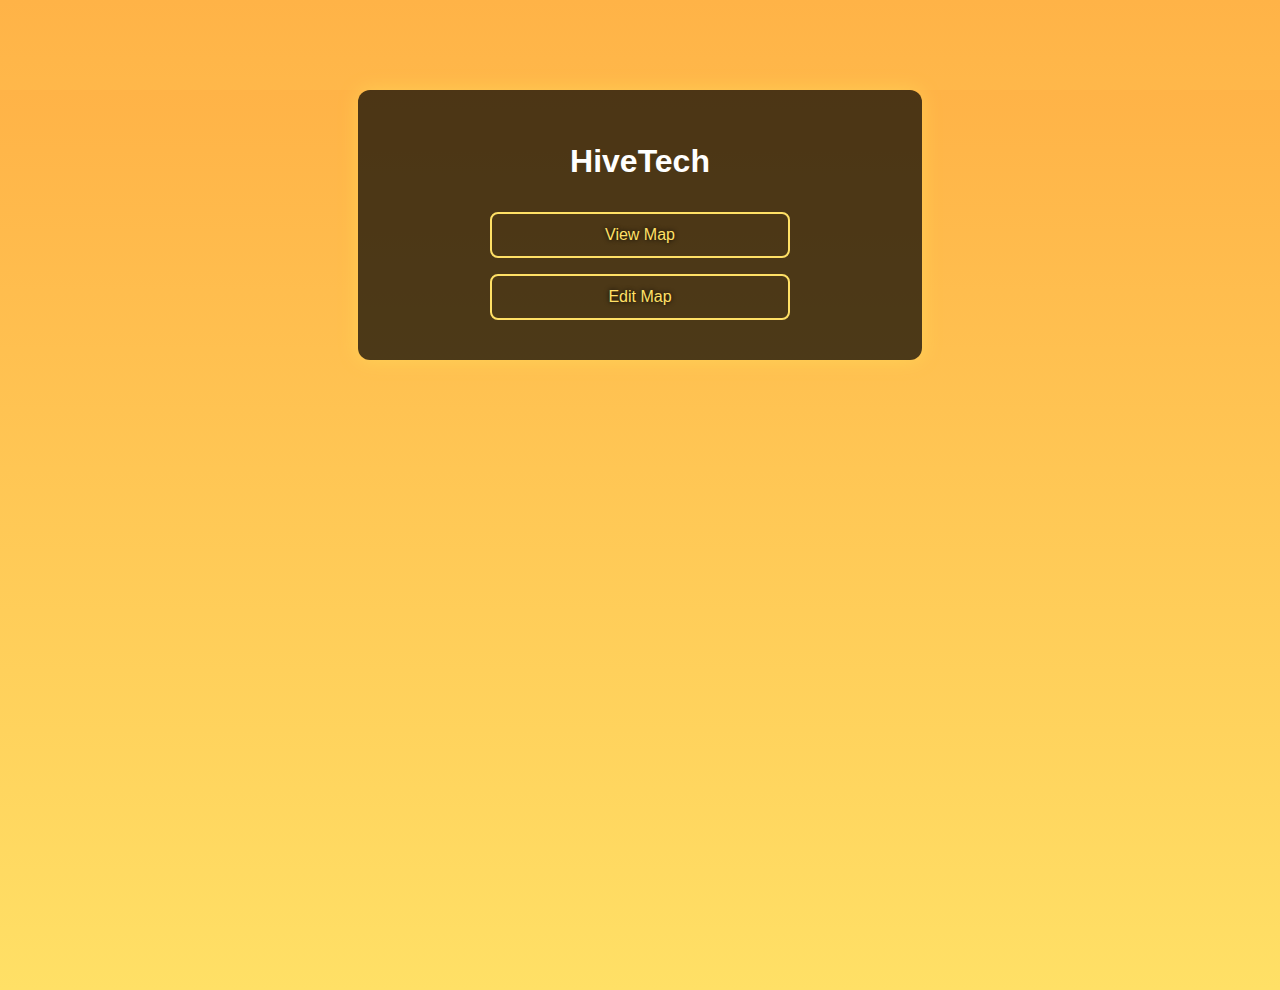
<file: index.html>
<!DOCTYPE html>
<html lang="en">
<head>
  <meta charset="UTF-8" />
  <meta name="viewport" content="width=device-width, initial-scale=1.0"/>
  <title>HiveTech</title>
  <link rel="stylesheet" href="style.css"/>
</head>
<body>
  <div class="panel center-text">
    <h1>HiveTech</h1>
    <button class="glow-button long-button" onclick="loadPage('viewer.html')">View Map</button>
    <button class="glow-button long-button" onclick="checkPassword()">Edit Map</button>
  </div>
  <iframe id="contentFrame" style="display:none;" width="100%" height="800px"></iframe>
  <script>
    function loadPage(page) {
      document.getElementById('contentFrame').src = page;
      document.getElementById('contentFrame').style.display = 'block';
    }
    function checkPassword() {
      const pwd = prompt("Enter password:");
      if (pwd === "HiveTechAdmin") {
        loadPage('editor.html');
      } else {
        alert("Incorrect password.");
      }
    }
  </script>
</body>
</html>
</file>
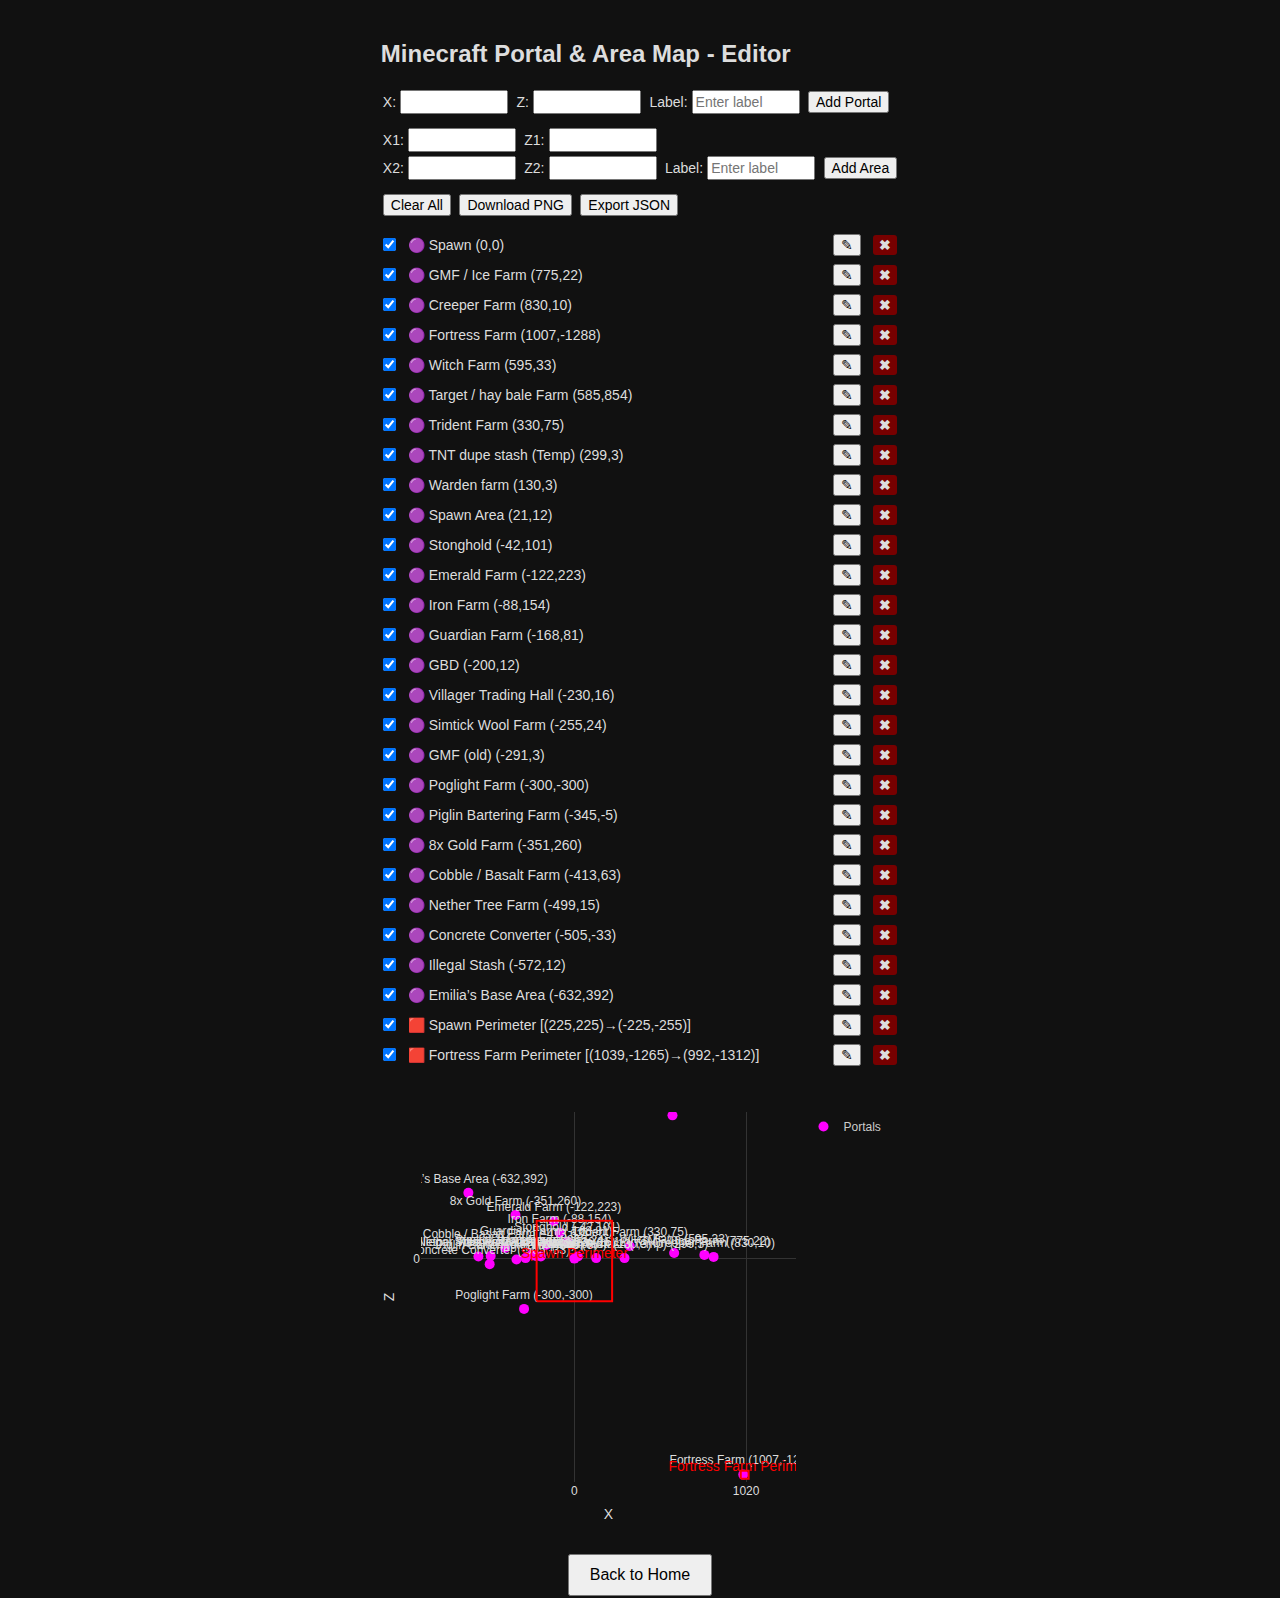
<file: editor.html>
<!DOCTYPE html>
<html lang="en">
<head>
  <meta charset="UTF-8" />
  <title>Minecraft Portal & Area Map - Editor</title>
  <script src="https://cdn.plot.ly/plotly-latest.min.js"></script>
  <style>
    html, body {
      height: 100%;
      margin: 0;
      padding: 0;
      background-color: #111;
      color: #ddd;
      font-family: sans-serif;
      display: flex;
      flex-direction: column;
    }

    main {
      flex: 1;
      display: flex;
      flex-direction: column;
      max-width: 950px;
      margin: auto;
      padding: 20px;
      box-sizing: border-box;
    }

    form, .button-group {
      margin-bottom: 10px;
    }

    label, input, button {
      font-size: 14px;
      margin: 2px;
      vertical-align: middle;
    }

    input[type="number"], input[type="text"] {
      width: 100px;
      padding: 2px;
    }

    .portal-entry {
      margin: 4px 0;
      display: flex;
      align-items: center;
      gap: 8px;
    }

    .portal-entry label {
      flex-grow: 1;
      cursor: pointer;
    }

    .delete-btn {
      cursor: pointer;
      background: #700;
      border: none;
      color: #ddd;
      padding: 2px 6px;
      font-weight: bold;
      border-radius: 3px;
      user-select: none;
    }

    #plot {
      flex: 1;
      width: 100%;
    }

    .footer {
      text-align: center;
      margin: 10px;
    }

    .footer button {
      padding: 10px 20px;
      font-size: 16px;
    }
  </style>
</head>
<body>
  <main>
    <h2>Minecraft Portal & Area Map - Editor</h2>

    <form id="coordForm">
      <label>X:</label><input type="number" id="x" required />
      <label>Z:</label><input type="number" id="z" required />
      <label>Label:</label><input type="text" id="label" placeholder="Enter label" />
      <button type="submit">Add Portal</button>
    </form>

    <form id="areaForm">
      <label>X1:</label><input type="number" id="x1" required />
      <label>Z1:</label><input type="number" id="z1" required /><br />
      <label>X2:</label><input type="number" id="x2" required />
      <label>Z2:</label><input type="number" id="z2" required />
      <label>Label:</label><input type="text" id="areaLabel" placeholder="Enter label" />
      <button type="submit">Add Area</button>
    </form>

    <div class="button-group">
      <button onclick="clearAll()">Clear All</button>
      <button onclick="downloadPNG()">Download PNG</button>
      <button onclick="exportJSON()">Export JSON</button>
    </div>

    <div id="portalList"></div>
    <div id="plot"></div>
  </main>

  <div class="footer">
    <button onclick="window.top.location.href='index.html'">Back to Home</button>
  </div>

  <script>
    let portals = [], areas = [];

    async function loadInitialData() {
      const saved = localStorage.getItem('minecraftMapData');
      if (saved) {
        try {
          const parsed = JSON.parse(saved);
          if (parsed.portals) portals = parsed.portals;
          if (parsed.areas) areas = parsed.areas;
          updateList();
          updatePlot();
        } catch {
          console.warn('Saved data corrupted, ignoring.');
          fetchFromFile();
        }
      } else {
        fetchFromFile();
      }
    }

    async function fetchFromFile() {
      try {
        const response = await fetch('data.json');
        if (!response.ok) throw new Error('Failed to fetch data.json');
        const data = await response.json();
        portals = data.portals || [];
        areas = data.areas || [];
        saveData();
        updateList();
        updatePlot();
      } catch (e) {
        console.error('Error loading data.json:', e);
        portals = [];
        areas = [];
        updateList();
        updatePlot();
      }
    }

    const coordForm = document.getElementById("coordForm");
    const areaForm = document.getElementById("areaForm");

    coordForm.addEventListener("submit", e => {
      e.preventDefault();
      const x = +document.getElementById("x").value;
      const z = +document.getElementById("z").value;
      const label = document.getElementById("label").value.trim() || `Portal ${portals.length+1}`;
      portals.push({ x, z, label, enabled: true });
      coordForm.reset();
      saveData();
      updateList();
      updatePlot();
    });

    areaForm.addEventListener("submit", e => {
      e.preventDefault();
      const x1 = +document.getElementById("x1").value;
      const z1 = +document.getElementById("z1").value;
      const x2 = +document.getElementById("x2").value;
      const z2 = +document.getElementById("z2").value;
      const label = document.getElementById("areaLabel").value.trim() || `Area ${areas.length+1}`;
      areas.push({ x1, z1, x2, z2, label, enabled: true });
      areaForm.reset();
      saveData();
      updateList();
      updatePlot();
    });

    function updateList() {
      const div = document.getElementById("portalList");
      div.innerHTML = '';

      portals.forEach((p, i) => {
        const wrapper = document.createElement('div');
        wrapper.className = 'portal-entry';

        const checkbox = document.createElement('input');
        checkbox.type = 'checkbox';
        checkbox.checked = p.enabled;
        checkbox.onchange = () => { toggleP(i); };
        wrapper.appendChild(checkbox);

        const label = document.createElement('label');
        label.textContent = `🟣 ${p.label} (${p.x},${p.z})`;
        label.onclick = () => {
          checkbox.checked = !checkbox.checked;
          toggleP(i);
        };
        wrapper.appendChild(label);

        const editBtn = document.createElement('button');
        editBtn.textContent = '✎';
        editBtn.style.marginLeft = '8px';
        editBtn.onclick = () => {
          wrapper.innerHTML = '';
          const xInput = document.createElement('input');
          xInput.type = 'number';
          xInput.value = p.x;
          xInput.style.width = '60px';

          const zInput = document.createElement('input');
          zInput.type = 'number';
          zInput.value = p.z;
          zInput.style.width = '60px';

          const labelInput = document.createElement('input');
          labelInput.type = 'text';
          labelInput.value = p.label;
          labelInput.style.width = '120px';

          const saveBtn = document.createElement('button');
          saveBtn.textContent = 'Save';
          saveBtn.onclick = () => {
            p.x = Number(xInput.value);
            p.z = Number(zInput.value);
            p.label = labelInput.value.trim() || p.label;
            saveData();
            updateList();
            updatePlot();
          };

          const cancelBtn = document.createElement('button');
          cancelBtn.textContent = 'Cancel';
          cancelBtn.onclick = () => updateList();

          wrapper.appendChild(xInput);
          wrapper.appendChild(zInput);
          wrapper.appendChild(labelInput);
          wrapper.appendChild(saveBtn);
          wrapper.appendChild(cancelBtn);
        };
        wrapper.appendChild(editBtn);

        const delBtn = document.createElement('button');
        delBtn.className = 'delete-btn';
        delBtn.textContent = '✖';
        delBtn.onclick = () => {
          portals.splice(i, 1);
          saveData();
          updateList();
          updatePlot();
        };
        wrapper.appendChild(delBtn);

        div.appendChild(wrapper);
      });

      areas.forEach((a, i) => {
        const wrapper = document.createElement('div');
        wrapper.className = 'portal-entry';

        const checkbox = document.createElement('input');
        checkbox.type = 'checkbox';
        checkbox.checked = a.enabled;
        checkbox.onchange = () => { toggleA(i); };
        wrapper.appendChild(checkbox);

        const label = document.createElement('label');
        label.textContent = `🟥 ${a.label} [(${a.x1},${a.z1})→(${a.x2},${a.z2})]`;
        label.onclick = () => {
          checkbox.checked = !checkbox.checked;
          toggleA(i);
        };
        wrapper.appendChild(label);

        const editBtn = document.createElement('button');
        editBtn.textContent = '✎';
        editBtn.style.marginLeft = '8px';
        editBtn.onclick = () => {
          wrapper.innerHTML = '';

          const x1Input = document.createElement('input');
          x1Input.type = 'number';
          x1Input.value = a.x1;
          x1Input.style.width = '60px';

          const z1Input = document.createElement('input');
          z1Input.type = 'number';
          z1Input.value = a.z1;
          z1Input.style.width = '60px';

          const x2Input = document.createElement('input');
          x2Input.type = 'number';
          x2Input.value = a.x2;
          x2Input.style.width = '60px';

          const z2Input = document.createElement('input');
          z2Input.type = 'number';
          z2Input.value = a.z2;
          z2Input.style.width = '60px';

          const labelInput = document.createElement('input');
          labelInput.type = 'text';
          labelInput.value = a.label;
          labelInput.style.width = '120px';

          const saveBtn = document.createElement('button');
          saveBtn.textContent = 'Save';
          saveBtn.onclick = () => {
            a.x1 = Number(x1Input.value);
            a.z1 = Number(z1Input.value);
            a.x2 = Number(x2Input.value);
            a.z2 = Number(z2Input.value);
            a.label = labelInput.value.trim() || a.label;
            saveData();
            updateList();
            updatePlot();
          };

          const cancelBtn = document.createElement('button');
          cancelBtn.textContent = 'Cancel';
          cancelBtn.onclick = () => updateList();

          wrapper.appendChild(x1Input);
          wrapper.appendChild(z1Input);
          wrapper.appendChild(x2Input);
          wrapper.appendChild(z2Input);
          wrapper.appendChild(labelInput);
          wrapper.appendChild(saveBtn);
          wrapper.appendChild(cancelBtn);
        };
        wrapper.appendChild(editBtn);

        const delBtn = document.createElement('button');
        delBtn.className = 'delete-btn';
        delBtn.textContent = '✖';
        delBtn.onclick = () => {
          areas.splice(i, 1);
          saveData();
          updateList();
          updatePlot();
        };
        wrapper.appendChild(delBtn);

        div.appendChild(wrapper);
      });
    }

    function toggleP(i) {
      portals[i].enabled = !portals[i].enabled;
      saveData();
      updatePlot();
    }
    function toggleA(i) {
      areas[i].enabled = !areas[i].enabled;
      saveData();
      updatePlot();
    }
    function clearAll() {
      portals = [];
      areas = [];
      saveData();
      updateList();
      updatePlot();
    }
    function saveData() {
      localStorage.setItem('minecraftMapData', JSON.stringify({ portals, areas }));
    }

    function downloadPNG() {
      Plotly.downloadImage('plot', {
        format: 'png',
        filename: 'minecraft_map',
        height: 600,
        width: 900,
        scale: 2
      });
    }

    function exportJSON() {
      const dataStr = JSON.stringify({ portals, areas }, null, 2);
      const blob = new Blob([dataStr], {type: "application/json"});
      const url = URL.createObjectURL(blob);
      const a = document.createElement('a');
      a.href = url;
      a.download = 'minecraft_map_data.json';
      document.body.appendChild(a);
      a.click();
      setTimeout(() => {
        document.body.removeChild(a);
        URL.revokeObjectURL(url);
      }, 0);
    }

    function calcDtick(range) {
      const base = 16;
      const exp = Math.floor(Math.log2(range / base));
      return base * Math.pow(2, Math.max(exp, 0));
    }

    function updatePlot() {
      const data = [];
      const ps = portals.filter(p => p.enabled);
      if (ps.length) {
        data.push({
          x: ps.map(p => p.x),
          y: ps.map(p => p.z),
          text: ps.map(p => `${p.label} (${p.x},${p.z})`),
          mode: 'markers+text',
          textposition: 'top center',
          marker: { size: 10, color: 'magenta' },
          type: 'scatter',
          name: 'Portals'
        });
      }

      areas.filter(a => a.enabled).forEach(a => {
        const xMin = Math.min(a.x1, a.x2), xMax = Math.max(a.x1, a.x2);
        const zMin = Math.min(a.z1, a.z2), zMax = Math.max(a.z1, a.z2);
        data.push({
          x: [xMin, xMax, xMax, xMin, xMin],
          y: [zMin, zMin, zMax, zMax, zMin],
          mode: 'lines',
          line: { color: 'red', width: 2 },
          showlegend: false,
          type: 'scatter'
        });
      });

      areas.filter(a => a.enabled).forEach(a => {
        const centerX = (a.x1 + a.x2) / 2;
        const centerZ = (a.z1 + a.z2) / 2;
        data.push({
          x: [centerX],
          y: [centerZ],
          text: [a.label],
          mode: 'text',
          textposition: 'top center',
          textfont: { color: 'red', size: 14 },
          showlegend: false,
          type: 'scatter'
        });
      });

      const allX = [...ps.map(p => p.x), ...areas.flatMap(a => [a.x1, a.x2])];
      const allZ = [...ps.map(p => p.z), ...areas.flatMap(a => [a.z1, a.z2])];

      if (allX.length === 0 || allZ.length === 0) {
        Plotly.newPlot('plot', [], {
          xaxis: { zeroline: false },
          yaxis: { zeroline: false }
        });
        return;
      }

      const minX = Math.min(...allX);
      const maxX = Math.max(...allX);
      const minZ = Math.min(...allZ);
      const maxZ = Math.max(...allZ);

      const margin = 20;
      const xRange = maxX - minX || 10;
      const zRange = maxZ - minZ || 10;
      const dtickX = calcDtick(xRange);
      const dtickZ = calcDtick(zRange);

      const layout = {
        paper_bgcolor: '#111',
        plot_bgcolor: '#111',
        font: { color: '#ddd' },
        dragmode: false,
        xaxis: {
          autorange: false,
          range: [minX - margin, maxX + margin],
          dtick: dtickX,
          zeroline: false,
          gridcolor: '#333',
          title: 'X'
        },
        yaxis: {
          autorange: false,
          range: [minZ - margin, maxZ + margin],
          dtick: dtickZ,
          zeroline: false,
          gridcolor: '#333',
          title: 'Z',
          scaleanchor: 'x',
          scaleratio: 1
        },
        margin: { t: 40, r: 20, b: 40, l: 40 },
        showlegend: true,
        legend: { font: { color: '#ccc' } }
      };

      Plotly.newPlot('plot', data, layout, { responsive: true });
    }

    loadInitialData();

    window.addEventListener('resize', () => {
      Plotly.Plots.resize('plot');
    });
  </script>
</body>
</html>
</file>
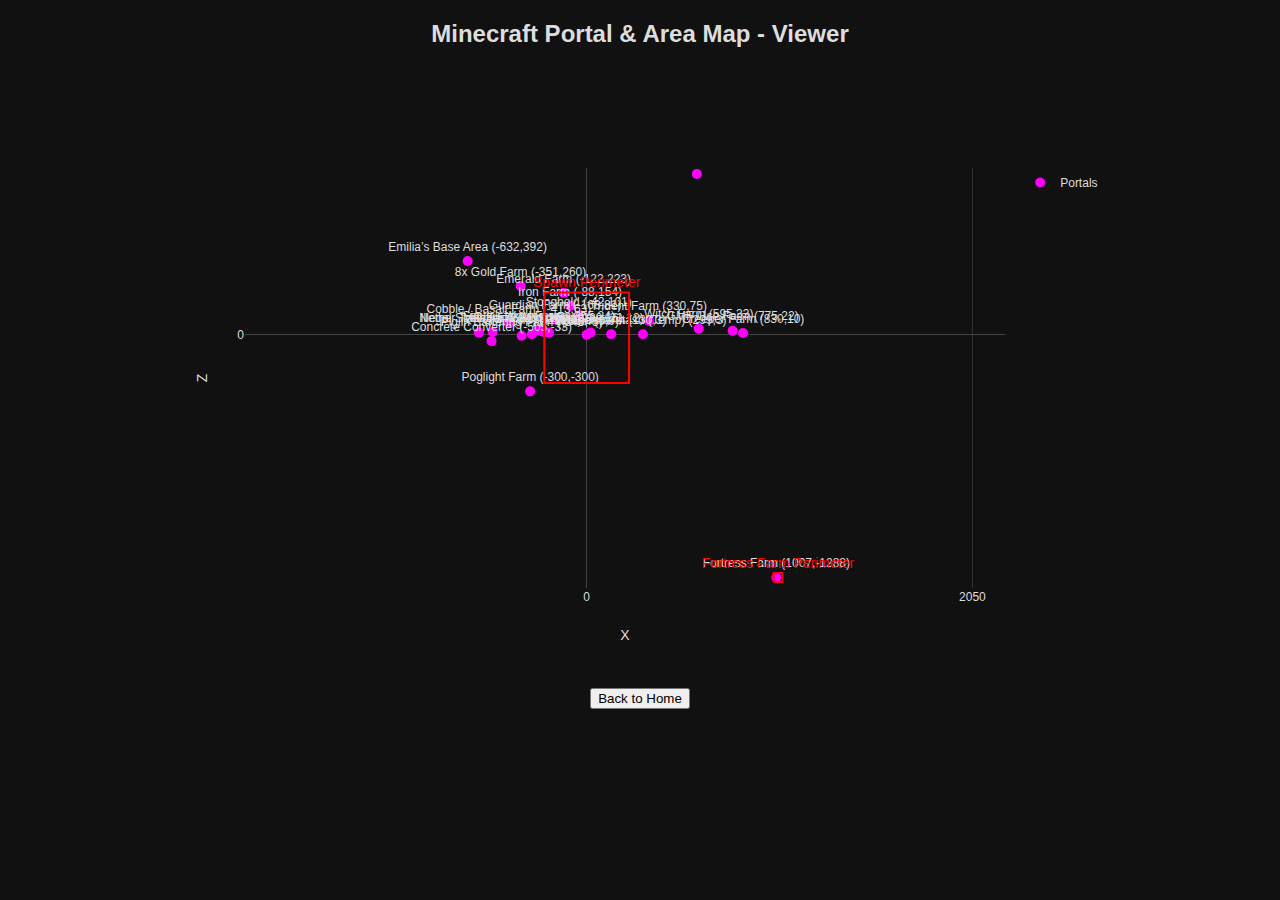
<file: viewer.html>
<!DOCTYPE html>
<html lang="en">
<head>
  <meta charset="UTF-8" />
  <title>Minecraft Portal & Area Map - Viewer</title>
  <script src="https://cdn.plot.ly/plotly-latest.min.js"></script>
  <style>
    body {
      font-family: sans-serif;
      background-color: #111;
      color: #ddd;
      max-width: 950px;
      margin: 20px auto;
      text-align: center;
    }
    #plot {
      width: 100%;
      height: 600px;
    }
    .back-button {
      margin-top: 20px;
    }
  </style>
</head>
<body>

<h2>Minecraft Portal & Area Map - Viewer</h2>

<div id="plot"></div>
<button class="back-button" onclick="window.top.location.href='index.html'">Back to Home</button>

<script>
  let portals = [], areas = [];

  async function loadData() {
    try {
      const response = await fetch('data.json');
      if (!response.ok) throw new Error('Failed to fetch data.json');
      const data = await response.json();
      portals = data.portals || [];
      areas = data.areas || [];
      updatePlot();
    } catch (e) {
      console.error('Error loading data.json:', e);
      portals = [];
      areas = [];
      updatePlot();
    }
  }

  function calcDtick(range) {
    const base = 16;
    const exp = Math.floor(Math.log2(range / base));
    return base * Math.pow(2, Math.max(exp,0));
  }

  function updatePlot() {
    const data = [];

    if (portals.length) {
      data.push({
        x: portals.map(p => p.x),
        y: portals.map(p => p.z),
        text: portals.map(p => `${p.label} (${p.x},${p.z})`),
        mode: 'markers+text',
        textposition: 'top center',
        marker: { size: 10, color: 'magenta' },
        type: 'scatter',
        name: 'Portals'
      });
    }

    areas.forEach(a => {
      const xMin = Math.min(a.x1, a.x2), xMax = Math.max(a.x1, a.x2);
      const zMin = Math.min(a.z1, a.z2), zMax = Math.max(a.z1, a.z2);
      data.push({
        x: [xMin, xMax, xMax, xMin, xMin],
        y: [zMin, zMin, zMax, zMax, zMin],
        mode: 'lines',
        line: { color: 'red', width: 2 },
        showlegend: false,
        type: 'scatter'
      });
    });

    const areaLabelData = areas.map(a => {
      const xMin = Math.min(a.x1, a.x2), xMax = Math.max(a.x1, a.x2);
      const zMax = Math.max(a.z1, a.z2);
      return {
        x: [(xMin + xMax) / 2],
        y: [zMax + 8],
        text: [a.label],
        mode: 'text',
        textposition: 'top center',
        textfont: { color: 'red', size: 14 },
        showlegend: false,
        type: 'scatter',
      };
    });

    data.push(...areaLabelData);

    const xs = [...portals.map(p => p.x), ...areas.flatMap(a => [a.x1, a.x2])];
    const zs = [...portals.map(p => p.z), ...areas.flatMap(a => [a.z1, a.z2])];
    const minX = Math.min(...xs, 0) - 32, maxX = Math.max(...xs, 0) + 32;
    const minZ = Math.min(...zs, 0) - 32, maxZ = Math.max(...zs, 0) + 32;
    const range = Math.max(maxX - minX, maxZ - minZ);
    const dt = calcDtick(range);

    Plotly.newPlot('plot', data, {
      paper_bgcolor: '#111',
      plot_bgcolor: '#111',
      font: { color: '#ddd' },
      xaxis: { title: 'X', showgrid: true, gridcolor: '#333', dtick: dt, range: [minX, maxX] },
      yaxis: { title: 'Z', showgrid: true, gridcolor: '#333', dtick: dt, scaleanchor: 'x', scaleratio: 1, range: [minZ, maxZ] },
      dragmode: false,
      modebar: { remove: ['zoom2d', 'lasso2d', 'select2d', 'zoomIn2d', 'zoomOut2d'], orientation: 'v' }
    }, { responsive: true });
  }

  loadData();
</script>

</body>
</html>
</file>
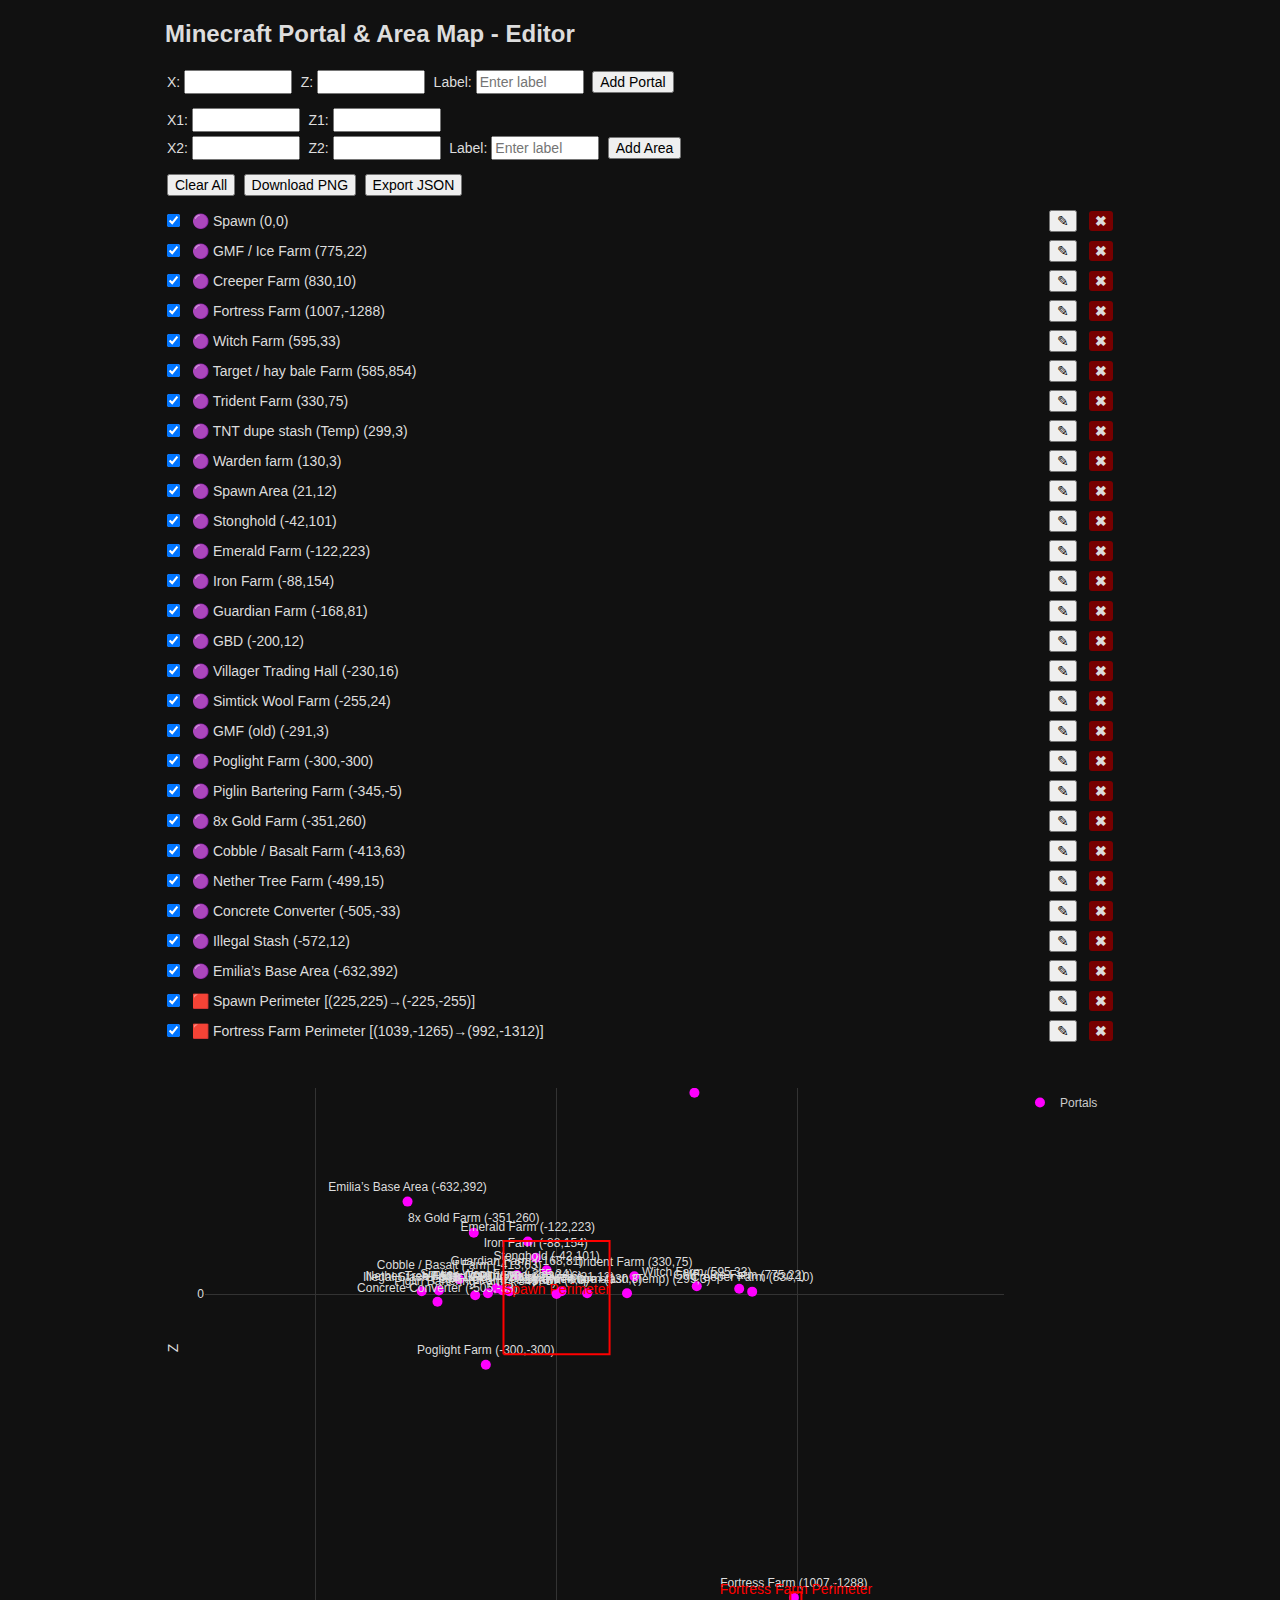
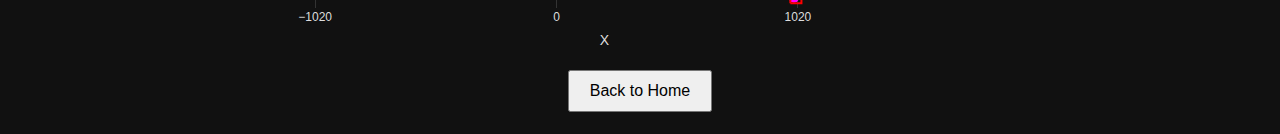
<file: 📝 editor.html>
<!DOCTYPE html>
<html lang="en">
<head>
  <meta charset="UTF-8" />
  <title>Minecraft Portal & Area Map - Editor</title>
  <script src="https://cdn.plot.ly/plotly-latest.min.js"></script>
  <style>
    body {
      font-family: sans-serif;
      background-color: #111;
      color: #ddd;
      max-width: 950px;
      margin: 20px auto;
    }
    form, .button-group {
      margin-bottom: 10px;
    }
    label, input, button {
      font-size: 14px;
      margin: 2px;
      vertical-align: middle;
    }
    input[type="number"], input[type="text"] {
      width: 100px;
      padding: 2px;
    }
    .portal-entry {
      margin: 4px 0;
      display: flex;
      align-items: center;
      gap: 8px;
    }
    .portal-entry label {
      flex-grow: 1;
      cursor: pointer;
    }
    .delete-btn {
      cursor: pointer;
      background: #700;
      border: none;
      color: #ddd;
      padding: 2px 6px;
      font-weight: bold;
      border-radius: 3px;
      user-select: none;
    }
    #plot {
      width: 100%;
      height: 600px;
    }
  </style>
</head>
<body>

<h2>Minecraft Portal & Area Map - Editor</h2>

<form id="coordForm">
  <label>X:</label><input type="number" id="x" required />
  <label>Z:</label><input type="number" id="z" required />
  <label>Label:</label><input type="text" id="label" placeholder="Enter label" />
  <button type="submit">Add Portal</button>
</form>

<form id="areaForm">
  <label>X1:</label><input type="number" id="x1" required />
  <label>Z1:</label><input type="number" id="z1" required /><br />
  <label>X2:</label><input type="number" id="x2" required />
  <label>Z2:</label><input type="number" id="z2" required />
  <label>Label:</label><input type="text" id="areaLabel" placeholder="Enter label" />
  <button type="submit">Add Area</button>
</form>

<div class="button-group">
  <button onclick="clearAll()">Clear All</button>
  <button onclick="downloadPNG()">Download PNG</button>
  <button onclick="exportJSON()">Export JSON</button>
</div>

<div id="portalList"></div>
<div id="plot"></div>

<script>
  let portals = [], areas = [];

  async function loadInitialData() {
    const saved = localStorage.getItem('minecraftMapData');
    if (saved) {
      try {
        const parsed = JSON.parse(saved);
        if (parsed.portals) portals = parsed.portals;
        if (parsed.areas) areas = parsed.areas;
        updateList();
        updatePlot();
      } catch {
        console.warn('Saved data corrupted, ignoring.');
        fetchFromFile();
      }
    } else {
      fetchFromFile();
    }
  }

  async function fetchFromFile() {
    try {
      const response = await fetch('data.json');
      if (!response.ok) throw new Error('Failed to fetch data.json');
      const data = await response.json();
      portals = data.portals || [];
      areas = data.areas || [];
      saveData();
      updateList();
      updatePlot();
    } catch (e) {
      console.error('Error loading data.json:', e);
      portals = [];
      areas = [];
      updateList();
      updatePlot();
    }
  }

  const coordForm = document.getElementById("coordForm");
  const areaForm = document.getElementById("areaForm");

  coordForm.addEventListener("submit", e => {
    e.preventDefault();
    const x = +document.getElementById("x").value;
    const z = +document.getElementById("z").value;
    const label = document.getElementById("label").value.trim() || `Portal ${portals.length+1}`;
    portals.push({ x, z, label, enabled: true });
    coordForm.reset();
    saveData();
    updateList();
    updatePlot();
  });

  areaForm.addEventListener("submit", e => {
    e.preventDefault();
    const x1 = +document.getElementById("x1").value;
    const z1 = +document.getElementById("z1").value;
    const x2 = +document.getElementById("x2").value;
    const z2 = +document.getElementById("z2").value;
    const label = document.getElementById("areaLabel").value.trim() || `Area ${areas.length+1}`;
    areas.push({ x1, z1, x2, z2, label, enabled: true });
    areaForm.reset();
    saveData();
    updateList();
    updatePlot();
  });

  function updateList() {
    const div = document.getElementById("portalList");
    div.innerHTML = '';

    portals.forEach((p, i) => {
      const wrapper = document.createElement('div');
      wrapper.className = 'portal-entry';

      // checkbox to toggle enabled
      const checkbox = document.createElement('input');
      checkbox.type = 'checkbox';
      checkbox.checked = p.enabled;
      checkbox.onchange = () => { toggleP(i); };
      wrapper.appendChild(checkbox);

      // label text
      const label = document.createElement('label');
      label.textContent = `🟣 ${p.label} (${p.x},${p.z})`;
      label.onclick = () => {
        checkbox.checked = !checkbox.checked;
        toggleP(i);
      };
      wrapper.appendChild(label);

      // EDIT button
      const editBtn = document.createElement('button');
      editBtn.textContent = '✎';
      editBtn.style.marginLeft = '8px';
      editBtn.onclick = () => {
        // replace contents with inputs
        wrapper.innerHTML = '';

        // inputs for x, z, label
        const xInput = document.createElement('input');
        xInput.type = 'number';
        xInput.value = p.x;
        xInput.style.width = '60px';

        const zInput = document.createElement('input');
        zInput.type = 'number';
        zInput.value = p.z;
        zInput.style.width = '60px';

        const labelInput = document.createElement('input');
        labelInput.type = 'text';
        labelInput.value = p.label;
        labelInput.style.width = '120px';

        // save button
        const saveBtn = document.createElement('button');
        saveBtn.textContent = 'Save';
        saveBtn.onclick = () => {
          p.x = Number(xInput.value);
          p.z = Number(zInput.value);
          p.label = labelInput.value.trim() || p.label;
          saveData();
          updateList();
          updatePlot();
        };

        // cancel button
        const cancelBtn = document.createElement('button');
        cancelBtn.textContent = 'Cancel';
        cancelBtn.onclick = () => {
          updateList();
        };

        wrapper.appendChild(xInput);
        wrapper.appendChild(zInput);
        wrapper.appendChild(labelInput);
        wrapper.appendChild(saveBtn);
        wrapper.appendChild(cancelBtn);
      };
      wrapper.appendChild(editBtn);

      // delete button
      const delBtn = document.createElement('button');
      delBtn.className = 'delete-btn';
      delBtn.textContent = '✖';
      delBtn.onclick = () => {
        portals.splice(i, 1);
        saveData();
        updateList();
        updatePlot();
      };
      wrapper.appendChild(delBtn);

      div.appendChild(wrapper);
    });

    areas.forEach((a, i) => {
      const wrapper = document.createElement('div');
      wrapper.className = 'portal-entry';

      // checkbox to toggle enabled
      const checkbox = document.createElement('input');
      checkbox.type = 'checkbox';
      checkbox.checked = a.enabled;
      checkbox.onchange = () => { toggleA(i); };
      wrapper.appendChild(checkbox);

      // label text
      const label = document.createElement('label');
      label.textContent = `🟥 ${a.label} [(${a.x1},${a.z1})→(${a.x2},${a.z2})]`;
      label.onclick = () => {
        checkbox.checked = !checkbox.checked;
        toggleA(i);
      };
      wrapper.appendChild(label);

      // EDIT button
      const editBtn = document.createElement('button');
      editBtn.textContent = '✎';
      editBtn.style.marginLeft = '8px';
      editBtn.onclick = () => {
        wrapper.innerHTML = '';

        // inputs for x1, z1, x2, z2, label
        const x1Input = document.createElement('input');
        x1Input.type = 'number';
        x1Input.value = a.x1;
        x1Input.style.width = '60px';

        const z1Input = document.createElement('input');
        z1Input.type = 'number';
        z1Input.value = a.z1;
        z1Input.style.width = '60px';

        const x2Input = document.createElement('input');
        x2Input.type = 'number';
        x2Input.value = a.x2;
        x2Input.style.width = '60px';

        const z2Input = document.createElement('input');
        z2Input.type = 'number';
        z2Input.value = a.z2;
        z2Input.style.width = '60px';

        const labelInput = document.createElement('input');
        labelInput.type = 'text';
        labelInput.value = a.label;
        labelInput.style.width = '120px';

        // save button
        const saveBtn = document.createElement('button');
        saveBtn.textContent = 'Save';
        saveBtn.onclick = () => {
          a.x1 = Number(x1Input.value);
          a.z1 = Number(z1Input.value);
          a.x2 = Number(x2Input.value);
          a.z2 = Number(z2Input.value);
          a.label = labelInput.value.trim() || a.label;
          saveData();
          updateList();
          updatePlot();
        };

        // cancel button
        const cancelBtn = document.createElement('button');
        cancelBtn.textContent = 'Cancel';
        cancelBtn.onclick = () => {
          updateList();
        };

        wrapper.appendChild(x1Input);
        wrapper.appendChild(z1Input);
        wrapper.appendChild(x2Input);
        wrapper.appendChild(z2Input);
        wrapper.appendChild(labelInput);
        wrapper.appendChild(saveBtn);
        wrapper.appendChild(cancelBtn);
      };
      wrapper.appendChild(editBtn);

      // delete button
      const delBtn = document.createElement('button');
      delBtn.className = 'delete-btn';
      delBtn.textContent = '✖';
      delBtn.onclick = () => {
        areas.splice(i, 1);
        saveData();
        updateList();
        updatePlot();
      };
      wrapper.appendChild(delBtn);

      div.appendChild(wrapper);
    });
  }

  function toggleP(i) {
    portals[i].enabled = !portals[i].enabled;
    saveData();
    updatePlot();
  }
  function toggleA(i) {
    areas[i].enabled = !areas[i].enabled;
    saveData();
    updatePlot();
  }
  function clearAll() {
    portals = [];
    areas = [];
    saveData();
    updateList();
    updatePlot();
  }

  function saveData() {
    localStorage.setItem('minecraftMapData', JSON.stringify({ portals, areas }));
  }

  function downloadPNG() {
    Plotly.downloadImage('plot', {
      format: 'png', filename: 'minecraft_map',
      height: 600, width: 900, scale: 2
    });
  }

  function exportJSON() {
    const dataStr = JSON.stringify({ portals, areas }, null, 2);
    const blob = new Blob([dataStr], {type: "application/json"});
    const url = URL.createObjectURL(blob);
    const a = document.createElement('a');
    a.href = url;
    a.download = 'minecraft_map_data.json';
    document.body.appendChild(a);
    a.click();
    setTimeout(() => {
      document.body.removeChild(a);
      URL.revokeObjectURL(url);
    }, 0);
  }

  function calcDtick(range) {
    const base = 16;
    const exp = Math.floor(Math.log2(range / base));
    return base * Math.pow(2, Math.max(exp,0));
  }

  function updatePlot() {
    const data = [];
    const ps = portals.filter(p => p.enabled);
    if (ps.length) {
      data.push({
        x: ps.map(p => p.x),
        y: ps.map(p => p.z),
        text: ps.map(p => `${p.label} (${p.x},${p.z})`),
        mode: 'markers+text',
        textposition: 'top center',
        marker: { size: 10, color: 'magenta' },
        type: 'scatter',
        name: 'Portals'
      });
    }

    areas.filter(a => a.enabled).forEach(a => {
      const xMin = Math.min(a.x1, a.x2), xMax = Math.max(a.x1, a.x2);
      const zMin = Math.min(a.z1, a.z2), zMax = Math.max(a.z1, a.z2);
      data.push({
        x: [xMin, xMax, xMax, xMin, xMin],
        y: [zMin, zMin, zMax, zMax, zMin],
        mode: 'lines',
        line: { color: 'red', width: 2 },
        showlegend: false,
        type: 'scatter'
      });
    });

    // Labels for areas
    areas.filter(a => a.enabled).forEach(a => {
      const centerX = (a.x1 + a.x2) / 2;
      const centerZ = (a.z1 + a.z2) / 2;
      data.push({
        x: [centerX],
        y: [centerZ],
        text: [a.label],
        mode: 'text',
        textposition: 'top center',
        textfont: { color: 'red', size: 14 },
        showlegend: false,
        type: 'scatter'
      });
    });

    // Calculate plot boundaries
    const allX = [
      ...ps.map(p => p.x),
      ...areas.flatMap(a => [a.x1, a.x2])
    ];
    const allZ = [
      ...ps.map(p => p.z),
      ...areas.flatMap(a => [a.z1, a.z2])
    ];

    if (allX.length === 0 || allZ.length === 0) {
      Plotly.newPlot('plot', [], {
        xaxis: { zeroline: false },
        yaxis: { zeroline: false }
      });
      return;
    }

    const minX = Math.min(...allX);
    const maxX = Math.max(...allX);
    const minZ = Math.min(...allZ);
    const maxZ = Math.max(...allZ);

    const margin = 20;
    const xRange = maxX - minX || 10;
    const zRange = maxZ - minZ || 10;

    const dtickX = calcDtick(xRange);
    const dtickZ = calcDtick(zRange);

    const layout = {
      paper_bgcolor: '#111',
      plot_bgcolor: '#111',
      font: { color: '#ddd' },
      dragmode: false,
      xaxis: {
        autorange: false,
        range: [minX - margin, maxX + margin],
        dtick: dtickX,
        zeroline: false,
        gridcolor: '#333',
        zerolinecolor: '#555',
        title: 'X',
      },
      yaxis: {
        autorange: false,
        range: [minZ - margin, maxZ + margin],
        dtick: dtickZ,
        zeroline: false,
        gridcolor: '#333',
        zerolinecolor: '#555',
        title: 'Z',
        scaleanchor: 'x',
        scaleratio: 1,
      },
      margin: { t: 40, r: 20, b: 40, l: 40 },
      showlegend: true,
      legend: { font: { color: '#ccc' } }
    };

    Plotly.newPlot('plot', data, layout, { responsive: true });
  }

  loadInitialData();
</script>

<div style="text-align:center; margin: 20px;">
  <button onclick="window.top.location.href='index.html'" style="padding: 10px 20px; font-size: 16px;">Back to Home</button>
</div>
</body>
</html>
</file>
<file: style.css>
html, body {
    margin: 0;
    padding: 0;
    height: 100%;
    width: 100%;
    box-sizing: border-box;
    font-family: 'Segoe UI', sans-serif;
    background: linear-gradient(to bottom, #ffb347, #ffe066);
}

/* Center panel and scale for all screen sizes */
.panel {
    display: flex;
    flex-direction: column;
    align-items: center;
    justify-content: center;
    background: rgba(0, 0, 0, 0.7);
    padding: 2rem;
    margin: auto;
    max-width: 500px;
    width: 90%;
    border-radius: 12px;
    text-align: center;
    box-shadow: 0 0 20px rgba(255, 255, 100, 0.3);
    margin-top: 10vh;
}

/* Title styling */
h1 {
    color: #fff;
    margin-bottom: 1.5rem;
}

/* Consistent button styling */
button {
    margin: 0.5rem;
    padding: 0.75rem 1.5rem;
    background: transparent;
    border: 2px solid #ffe066;
    color: #ffe066;
    font-size: 1rem;
    border-radius: 8px;
    cursor: pointer;
    transition: all 0.3s ease;
    width: 100%;
    max-width: 300px;
    text-shadow: 0 0 5px #000;
}

button:hover {
    background-color: #ffe066;
    color: #000;
    box-shadow: 0 0 10px #ffe066;
}

/* Iframe container fills the screen */
.iframe-container {
    width: 100%;
    height: 100vh;
    position: relative;
    background-color: #000;
}

/* Iframe scales with the window */
.iframe-container iframe {
    position: absolute;
    top: 50px; /* space for back button */
    left: 0;
    width: 100%;
    height: calc(100vh - 50px);
    border: none;
}

/* Back to Home button */
.back-button {
    position: absolute;
    top: 10px;
    left: 10px;
    background: transparent;
    border: 2px solid #ffe066;
    color: #ffe066;
    padding: 0.5rem 1rem;
    border-radius: 6px;
    font-size: 0.9rem;
    cursor: pointer;
    z-index: 10;
    transition: all 0.3s ease;
}

.back-button:hover {
    background-color: #ffe066;
    color: #000;
    box-shadow: 0 0 10px #ffe066;
}

/* Responsive tweaks for small screens */
@media (max-width: 600px) {
    .panel {
        margin-top: 5vh;
        padding: 1.5rem;
    }

    h1 {
        font-size: 1.75rem;
    }

    button {
        font-size: 0.95rem;
        padding: 0.6rem 1rem;
    }

    .back-button {
        font-size: 0.85rem;
        padding: 0.4rem 0.8rem;
    }
}
</file>
